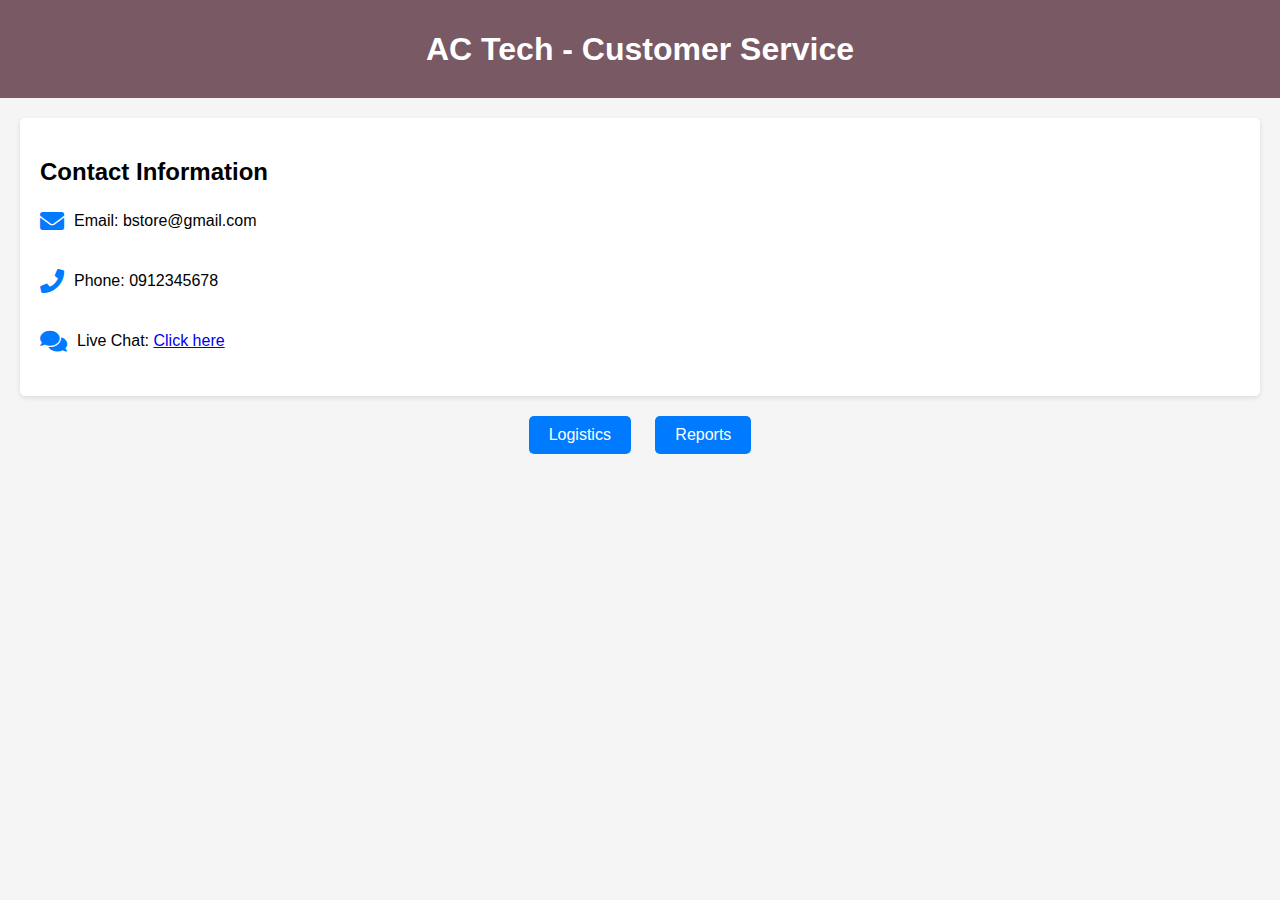
<file: .vscode/customerservices.html>
<!DOCTYPE html>
<html lang="en">
<head>
    <meta charset="UTF-8">
    <meta name="viewport" content="width=device-width, initial-scale=1.0">
    <title>BS Customer Service</title>
    <link rel="stylesheet" href="https://cdnjs.cloudflare.com/ajax/libs/font-awesome/5.15.4/css/all.min.css"> <!-- Font Awesome for icons -->
    <style>
      
        body {
            font-family: Arial, sans-serif;
            margin: 0;
            padding: 0;
            background-color: #f5f5f5;
        }

        header {
            background-color: #795963;
            color: #fff;
            padding: 10px;
            text-align: center;
        }

        main {
            padding: 20px;
        }

        h1 {
            margin-bottom: 20px;
        }

        .contact-info {
            background-color: #fff;
            border-radius: 5px;
            box-shadow: 0 2px 5px rgba(0, 0, 0, 0.1);
            padding: 20px;
            margin-bottom: 20px;
        }

        .contact-info h2 {
            margin-bottom: 10px;
        }

        .contact-method {
            display: flex;
            align-items: center;
            margin-bottom: 10px;
        }

        .contact-method i {
            margin-right: 10px;
            font-size: 24px;
            color: #007bff;
        }

       
        .middle-buttons {
            text-align: center;
            margin-bottom: 20px;
        }

        .middle-buttons button {
            margin: 0 10px;
            padding: 10px 20px;
            background-color: #007bff;
            color: #fff;
            border: none;
            border-radius: 5px;
            cursor: pointer;
            font-size: 16px;
            transition: background-color 0.3s ease;
        }

        .middle-buttons button:hover {
            background-color: #0056b3;
        }
    </style>
</head>
<body>
  
    <header>
        <h1>AC Tech - Customer Service</h1>
    </header>

   
    <main>
       
        <div class="contact-info">
            <h2>Contact Information</h2>
            <div class="contact-method">
                <i class="fas fa-envelope"></i>
                <p>Email: bstore@gmail.com</p>
            </div>
            <div class="contact-method">
                <i class="fas fa-phone"></i>
                <p>Phone: 0912345678</p>
            </div>
            <div class="contact-method">
                <i class="fas fa-comments"></i>
                <p>Live Chat: <a href="#">Click here</a></p>
            </div>
        </div>

       
        <div class="middle-buttons">
            <button onclick="redirectToLogistics()">Logistics</button>
            <button onclick="redirectToReports()">Reports</button>
        </div>
    </main>

    <script>
        function redirectToLogistics() {
            
            window.location.href = "logistics.html";
        }

        function redirectToReports() {
           
            window.location.href = "report.html";
        }
    </script>
</body>
</html>
</file>
